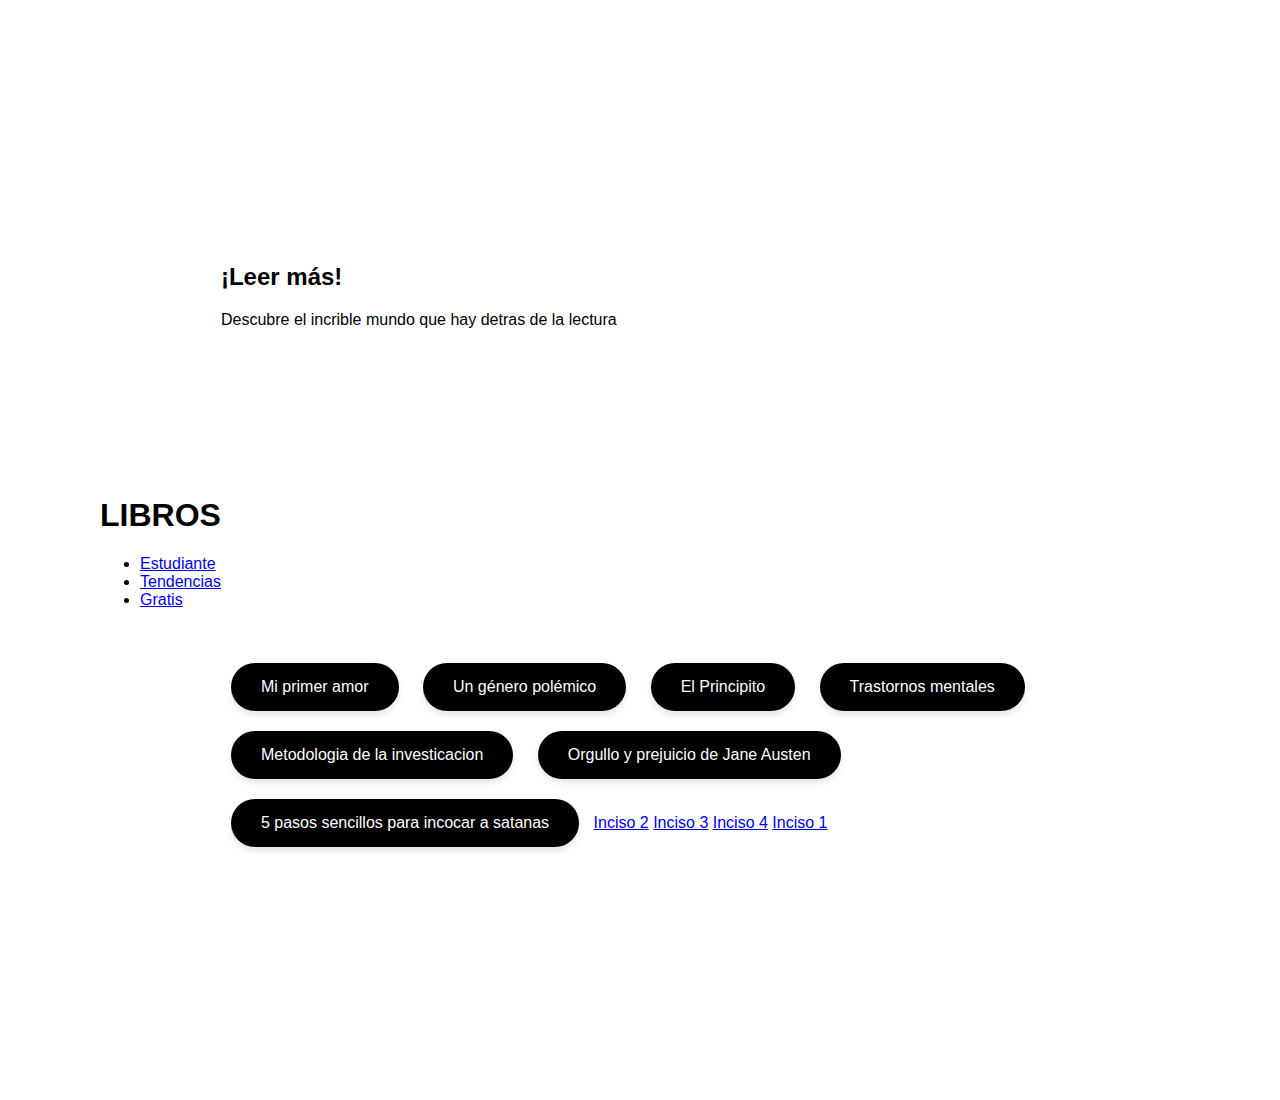
<file: Index4.html>
<!DOCTYPE html>
<html lang="es">
<head>
    <meta charset="UTF-8">
    <meta name="viewport" content="width=device-width, initial-scale=1.0">
    <title>librosgratis.pdf</title>
    <link rel="stylesheet" href="Estilos.css">
</head>
<body>
    <header>
        <h1>LIBROS</h1>
        <nav>
            <ul>
                <li><a href="#home">Estudiante</a></li>
                <li><a href="#trending">Tendencias</a></li>
                <li><a href="#contact">Gratis</a></li>
            </ul>
        </nav>
    </header>
    <main>
        <section id="home">
            <h2>¡Leer más!</h2>
            <p>Descubre el incrible mundo que hay detras de la lectura</p>
            <div id="iframe-container">
                <iframe id="video-iframe" src="" frameborder="0" allow="accelerometer; autoplay; encrypted-media; gyroscope; picture-in-picture" allowfullscreen></iframe>
            </div>
       
          
                <div id="iframe-container">
                    <iframe id="video-iframe" src="" frameborder="0" allow="accelerometer; autoplay; encrypted-media; gyroscope; picture-in-picture" allowfullscreen></iframe>
                </div>
                <button onclick="load('https://www.unaula.edu.co/sites/default/files/ebooks/ElPrimerAmor.pdf')"> Mi primer amor</button>
                <button onclick="load('https://gredos.usal.es/bitstream/handle/10366/119192/eb17_n148_p6-11.pdf;jsessionid=BD1B0A4C7FD94C051F154DEAF993A0BD?sequence=1')"> Un género polémico</button>
                <button onclick="load('http://bibliotecadigital.ilce.edu.mx/Colecciones/ObrasClasicas/_docs/ElPrincipito.pdf')">El Principito</button>
                <button onclick="load('https://www.federaciocatalanatdah.org/wp-content/uploads/2018/12/dsm5-manualdiagnsticoyestadisticodelostrastornosmentales-161006005112.pdf')">Trastornos mentales</button>
                <button onclick="load('https://www.esup.edu.pe/wp-content/uploads/2020/12/2.%20Hernandez,%20Fernandez%20y%20Baptista-Metodolog%C3%ADa%20Investigacion%20Cientifica%206ta%20ed.pdf')">Metodologia de la investicacion</button>
                <button onclick="load('https://www.ensenada.tecnm.mx/wp-content/uploads/2020/04/LA-UNAM-TE-OFRECE-200-LIBROS-PARA-DESCARGAR-%C2%A1GRATIS.pdf.pdf')">Orgullo	y prejuicio	de Jane	Austen</button>
                <button onclick="load('https://www.churchofjesuschrist.org/bc/content/shared/content/spanish/pdf/language-materials/83800_spa.pdf')">5 pasos sencillos para incocar a satanas</button>
                
                    
        <a href="index2.html">Inciso 2</a>
        <a href="index3.html">Inciso 3</a>
        <a href="Index4.html">Inciso 4</a>
        <a href="index.html">Inciso 1</a>   

    </div>
   
    <script src="Js.js"></script>
</body>
</html>
</file>
<file: Estilos.css>
.vertical-text {
    writing-mode: vertical-rl;
    text-orientation: mixed;
    font-family: 'Segoe UI', Tahoma, Geneva, Verdana, sans-serif;
    font-size: 504px;
    color: #ffffff;
    position: absolute;
    top: 120px;
}

.vertical-text.left {
    left: 100px;
}

.vertical-text.right {
    right: -60px;
}

.content {
    width: 100%;
    max-width: 600px;
}
.container {
    display: flex;
    flex-direction: column;
    align-items: center;
    height: 100vh;
    padding: 20px;
    text-align: center;
}

.image-container {
    max-width: 600px;
    margin-bottom: 20px;
}

.content {
    width: 100%;
    max-width: 600px;
}

body {
    font-family: 'Segoe UI', Tahoma, Geneva, Verdana, sans-serif;
    color: #000000;
    margin: 100px;
    padding: 0;
    display: flex;
    justify-content: center;
    align-items: center;
    height: 100vh;
    transition: background-color 0.5s ease;
}


img {
    width: 400px;
    height: 400px;
    border-radius: 10px;
    box-shadow: 0 4px 8px rgba(0, 0, 0, 0.2);
    margin-bottom: 20px;
    transition: transform 0.3s ease;
    
}

img:hover {
    transform: scale(1.05);
}


audio {
    margin-bottom: 20px;
}

button {
    margin: 10px;
    padding: 15px 30px;
    background-color: #000000;
    color: white;
    border: none;
    border-radius: 50px;
    cursor: pointer;
    font-size: 16px;
    transition: background-color 0.3s ease, transform 0.3s ease;
    box-shadow: 0 4px 6px rgba(0, 0, 0, 0.1);
}

button:hover {
    background-color: #a7a7a7;
    transform: scale(1.05);
}


#playlist {
    list-style-type: none;
    padding: 0;
    margin: 80px 0;
    width: 100%;
    max-width: 800px;
    text-align: right;
    align-items: center;
}

#playlist li {
    cursor: pointer;
    padding: 15px;
    background-color: #fff;
    margin: 5px 0;
    border-radius: 30px;
    transition: background-color 0.3s ease, transform 0.3s ease;
    box-shadow: 0 10px 5px rgba(0, 0, 0, 0.1);
    display: flex;
    justify-content: space-between;
    align-items: center;
}

#playlist li:hover {
    background-color: #6b6b6b;
    transform: scale(1.02);
}

#playlist li.active {
    background-color: #d0d0d0;
    transform: scale(1.05);
    font-weight: bold;
}

#playlist li span {
    font-size: 0px;
    color: #a7a7a7;
}

.player-container {
    background-color: #ffffff;
    padding: 40px;
    border-radius: 55px;
    box-shadow: 0 9px 12px rgba(0, 0, 0, 0.1);
    text-align: center;
}
.vertical-line {
    width: 600px; /* Anchura de la línea */
    height: 200%; /* Altura de la línea */
    background-color: #000000; /* Color de la línea */
    position: absolute;
}

.vertical-line.left {
    left: 0;
    top: 0;
}

.vertical-line.right {
    right: 0;
    top: 0;
}

.carousel {
    position: relative;
    overflow: hidden;
    width: 80%;
    max-width: 600px;
    margin: 20px auto;
    border-radius: 10px;
}

.carousel-images {
    display: flex;
    transition: transform 0.5s ease-in-out;
}

.carousel-images img {
    width: 100%;
    flex-shrink: 0;
    border-radius: 10px;
}

.carousel-controls {
    position: absolute;
    top: 50%;
    width: 100%;
    display: flex;
    justify-content: space-between;
    transform: translateY(-50%);
}

.carousel-controls button {
    background-color: rgba(0, 0, 0, 0.5);
    color: rgb(156, 74, 74);
    border: none;
    padding: 10px 15px;
    cursor: pointer;
    font-size: 16px;
    border-radius: 5px;
    transition: background-color 0.3s;
}

.carousel-controls button:hover {
    background-color: rgba(0, 0, 0, 0.8);
}
</file>
